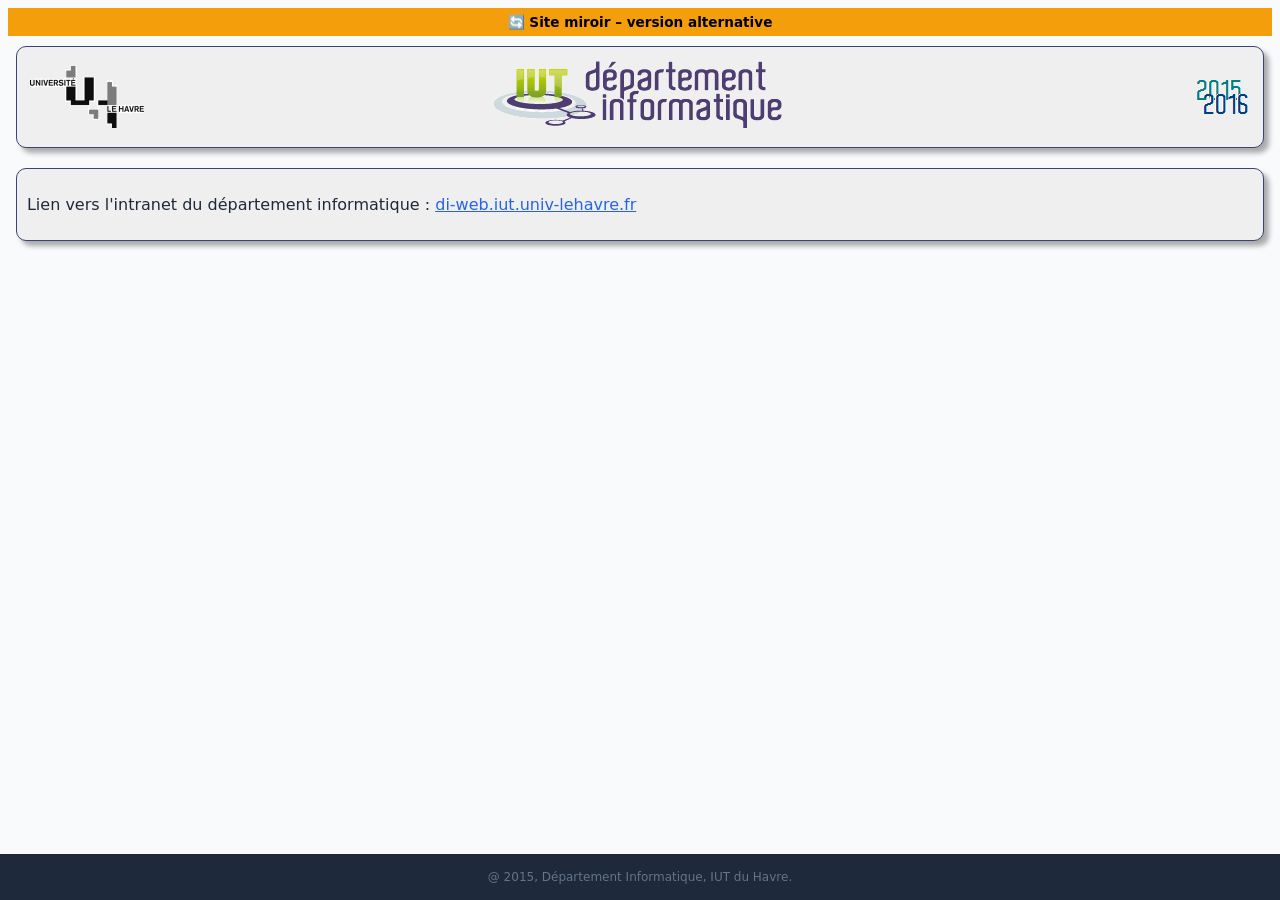
<file: index.html>
<!DOCTYPE html PUBLIC "-//W3C//DTD XHTML 1.0 Transitional//EN"
"http://www.w3.org/TR/xhtml1/DTD/xhtml1-transitional.dtd">

<html xmlns="http://www.w3.org/1999/xhtml">

  <head>

    <title>Département Informatique</title>
    <style type="text/css" media="screen">
      body {
      background-color: #ADBFCF;
      padding: auto;
      }

      .cadre {
      border-style: solid;
      border-width: 1px;
      border-radius: 10px;
      border-color: #3A4476;
      margin: 10px auto 20px auto;
      padding: 10px;
      box-shadow: 5px 5px 5px #AAA;
      background-color: #EFEFEF;
      width: 97%;
      }

      .cadre table {
      width: 100%;
      }

      .cadre table td {
      width: 33%;
      }

      .footer {
      position: absolute;
      right: 0;
      bottom: 0;
      left: 0;
      padding: 1rem;
      text-align: center;
      font-size: 0.75em;
      }
    </style>
    <link rel="stylesheet" href="./custom-style.css" />
</head>

  <body>
    <div class="cadre">
      <table>
        <tbody>
          <tr>
            <td align="left">
              <img alt="Universite du Havre" src="/images/logoUniv.gif"/>
              </td>
            <td align="center">
              <img alt="Département Informatique" src="/images/di2009.gif"/>
              </td>
            <td align="right">
              <img alt="2015-2016" src="/images/annee1516.gif"/>
            </td>
          </tr>
        </tbody>
      </table>
    </div>

    <div class="cadre">
      <p>
        Lien vers l'intranet du département informatique : <a href="https://diw.iut.univ-lehavre.fr/pedago/">di-web.iut.univ-lehavre.fr</a>
      </p>
    </div>

    <div class="footer">
      @ 2015, Département Informatique, IUT du Havre.
    </div>
  </body>

</html>
</file>
<file: custom-style.css>
/* =============================================================
   custom-style.css  –  Style personnalisé pour le site2 (miroir)
   
   Cette feuille de style est injectée automatiquement dans
   chaque page HTML du miroir. Elle est chargée APRÈS les styles
   originaux, donc les règles ici ont priorité.
   
   Modifiez librement ce fichier pour personnaliser le rendu.
   ============================================================= */

/* ---------- Variables de couleurs (thème alternatif) ---------- */
:root {
  --custom-primary: #2563eb;
  --custom-primary-dark: #1d4ed8;
  --custom-accent: #f59e0b;
  --custom-bg: #f8fafc;
  --custom-text: #1e293b;
  --custom-text-light: #64748b;
  --custom-border: #e2e8f0;
}

/* ---------- Typographie ---------- */
body {
  font-family: "Inter", "Segoe UI", system-ui, -apple-system, sans-serif;
  color: var(--custom-text);
  background-color: var(--custom-bg);
}

/* ---------- Liens ---------- */
a {
  color: var(--custom-primary);
}

a:hover,
a:focus {
  color: var(--custom-primary-dark);
}

/* ---------- En-tête / Header ---------- */
header,
.header,
#header,
nav,
.navbar {
  background-color: var(--custom-primary) !important;
  color: #fff !important;
}

header a,
.header a,
nav a,
.navbar a {
  color: #fff !important;
}

/* ---------- Pied de page / Footer ---------- */
footer,
.footer,
#footer {
  background-color: var(--custom-text) !important;
  color: var(--custom-text-light) !important;
}

/* ---------- Bannière info site miroir ---------- */
body::before {
  content: "🔄 Site miroir – version alternative";
  display: block;
  background: var(--custom-accent);
  color: #000;
  text-align: center;
  padding: 6px 12px;
  font-size: 0.85rem;
  font-weight: 600;
  position: sticky;
  top: 0;
  z-index: 99999;
}
</file>
